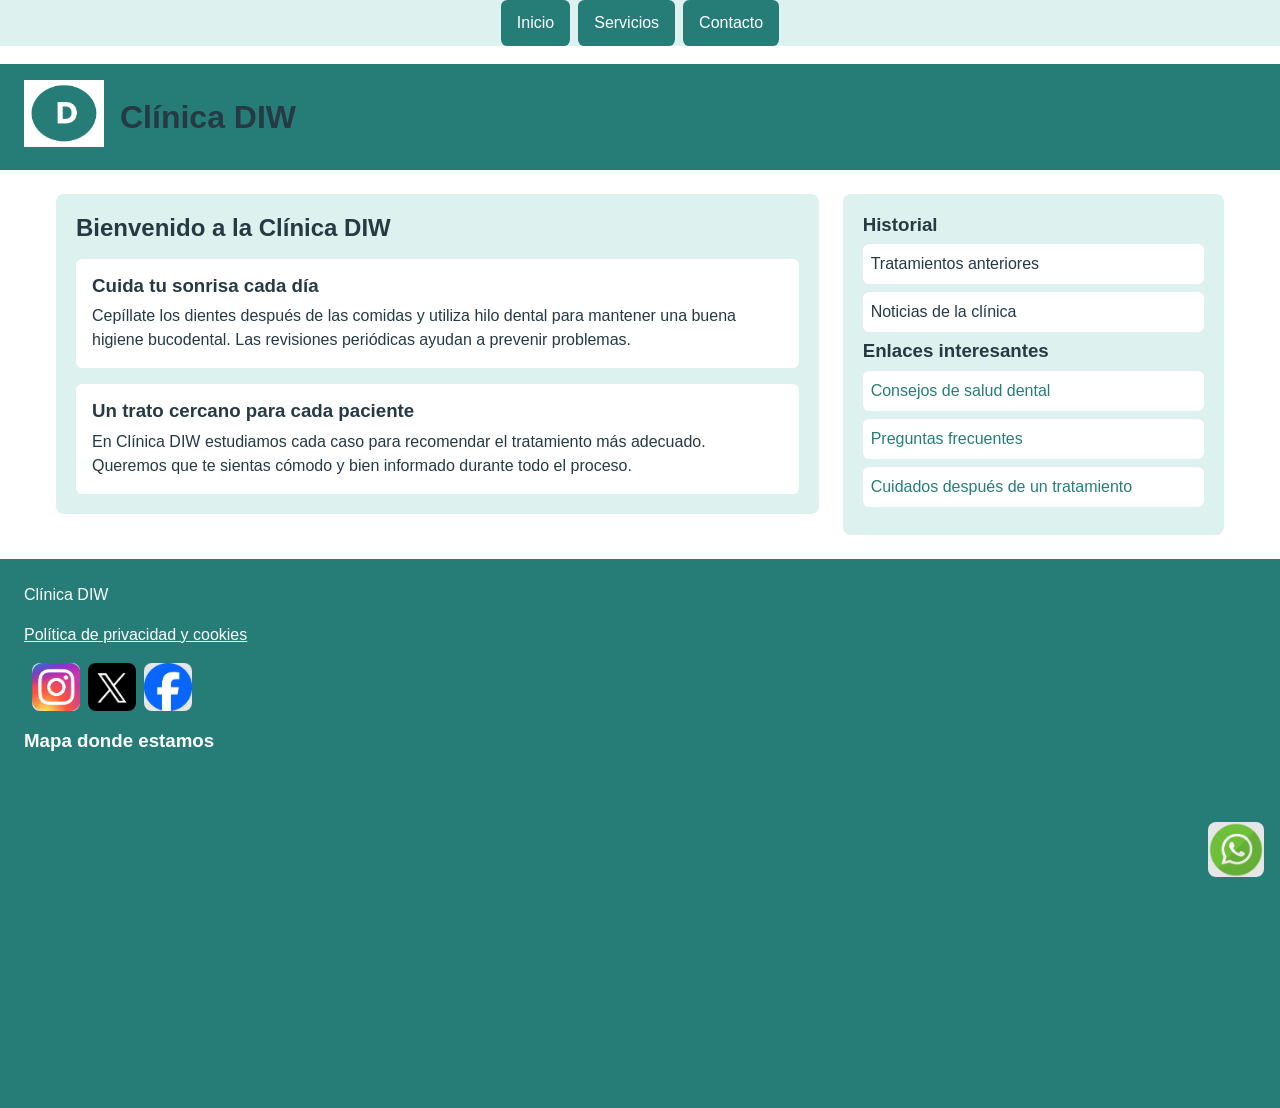
<file: index.html>
<!DOCTYPE html>
<html lang="es">
<head>
    <link rel="stylesheet" href="assets/css/style.css">
    <meta charset="UTF-8">
    <meta name="viewport" content="width=device-width, initial-scale=1.0">
    
<meta name="description" content="Conoce Clínica DIW en Alicante y nuestros tratamientos de implantes dentales, ortodoncia, odontopediatría y estética dental.">
<meta name="author" content="Clínica DIW">
<meta name="keywords" content="clínica dental, Alicante, implantes dentales, ortodoncia, odontopediatría, odontología estética">
<title>Clínica DIW | Clínica dental en Alicante</title>
</head>
<body>
<header>
    <a href="index.html">
            <img src="assets/images/logo.png" alt="Clínica DIW">
        </a>
    <h1>Clínica DIW</h1></header>
<nav class="menu-principal">
    <ul>
        <li><a href="index.html">Inicio</a></li>
        <li><a href="servicios.html">Servicios</a></li>
        <li><a href="contacto.html">Contacto</a></li>
    </ul>
</nav>
<main>
<section>
    <h2>Bienvenido a la Clínica DIW</h2>
    <article>
        
        <h3>Cuida tu sonrisa cada día</h3>
    <p>Cepíllate los dientes después de las comidas y utiliza hilo dental para mantener una buena higiene bucodental. Las revisiones periódicas ayudan a prevenir problemas.</p>
    </article>
    
    <article>
        <h3>Un trato cercano para cada paciente</h3>
        <p>En Clínica DIW estudiamos cada caso para recomendar el tratamiento más adecuado. Queremos que te sientas cómodo y bien informado durante todo el proceso.</p>
    </article>
</section>

<aside>
    <h3>Historial</h3>
    <ul>
        <li><a href="">Tratamientos anteriores</a></li>
        <li><a href="">Noticias de la clínica</a></li>      
    </ul>
    <h3>Enlaces interesantes</h3>
    <ul>
        <li><a href="consejos-salud-dental.html">Consejos de salud dental</a></li>
        <li><a href="preguntas-frecuentes.html">Preguntas frecuentes</a></li>
        <li><a href="cuidados-post-tratamiento.html">Cuidados después de un tratamiento</a></li>
    </ul>
    
    
</aside>
</main>
<footer>
        <p>Clínica DIW</p>
        <a href="privacidad.html">Política de privacidad y cookies</a>
        <nav aria-label="Redes sociales">
    <ul>
        <li>
            <a href="https://www.whatsapp.com/" aria-label="WhatsApp" class="whatsapp-link">
                <img src="assets/images/whatsapp.png" alt="WhatsApp">
            </a>
        </li>
        <li>
            <a href="https://www.instagram.com/" aria-label="Instagram">
                <img src="assets/images/instagram.png" alt="Instagram">
            </a>
        </li>
        <li>
            <a href="https://x.com/" aria-label="X">
                <img src="assets/images/x.png" alt="X">
            </a>
        </li>
        <li>
            <a href="https://www.facebook.com/" aria-label="Facebook">
                <img src="assets/images/facebook.png" alt="Facebook">
            </a>
        </li>
    </ul>
</nav>
<h3>Mapa donde estamos</h3>
<iframe
    src="https://maps.google.com/maps?q=38.3604297,-0.4822942&amp;z=17&amp;output=embed"
    width="600"
    height="450"
    style="border:0;"
    loading="lazy"
    title="Mapa de ubicación de Clínica DIW">
</iframe>
    </footer>
</body>
</html>
</file>
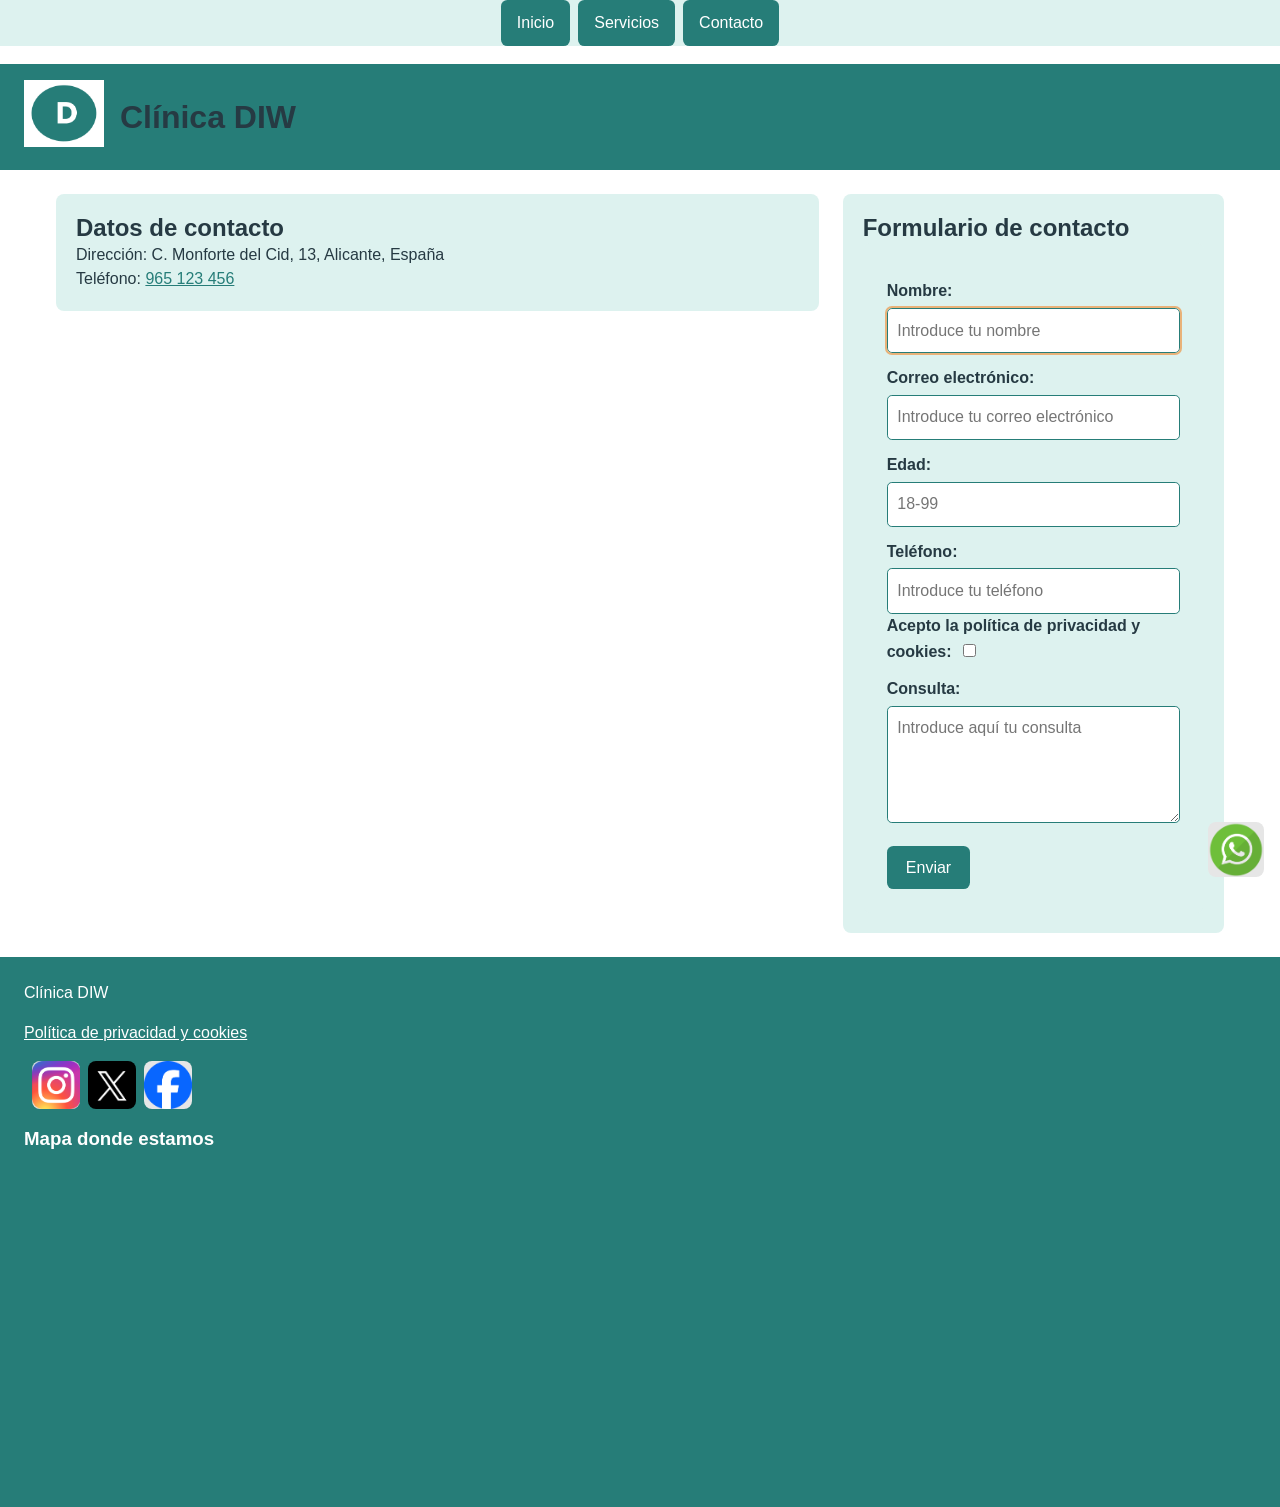
<file: contacto.html>
<!DOCTYPE html>
<html lang="es">
<head>
    <link rel="stylesheet" href="assets/css/style.css">
    <title>Contacto | Clínica DIW Alicante</title>
<meta name="description" content="Contacta con Clínica DIW en Alicante. Consulta nuestra dirección, teléfono y formulario de contacto.">
<meta name="author" content="Clínica DIW">
<meta name="keywords" content="contacto clínica dental, Clínica DIW, dentista en Alicante, teléfono, dirección">
</head>
<body>
    <header>
        <a href="index.html">
            <img src="assets/images/logo.png" alt="Clínica DIW">
        </a>
        <h1>Clínica DIW</h1>
    </header>

    <nav class="menu-principal">
        <ul>
            <li><a href="index.html">Inicio</a></li>
            <li><a href="servicios.html">Servicios</a></li>
            <li><a href="contacto.html">Contacto</a></li>
        </ul>
    </nav>

    <main>
        <section>
            <h2>Datos de contacto</h2>
            <p>Dirección: C. Monforte del Cid, 13, Alicante, España</p>
            <p>Teléfono: <a href="tel:965123456">965 123 456</a></p>
        </section>

        <section>
            <h2>Formulario de contacto</h2>
            <form action="form-contacto.php" method="post" >
                <label for="nombre">Nombre:</label>
                <input type="text" id="nombre" name="nombre" required autofocus maxlength="40" pattern="[A-Za-zÁÉÍÓÚÜÑáéíóúüñ0-9 ]+" placeholder="Introduce tu nombre"><br>
                <label for="email">Correo electrónico:</label>
                <input type="email" id="email" name="email" required placeholder="Introduce tu correo electrónico"><br>
                <label for="edad">Edad:</label>
                <input type="number" id="edad" name="edad" min="18" max="99" required placeholder="18-99"><br>
                <label for="telefono">Teléfono:</label>
                <input type="tel" id="telefono" name="telefono" required placeholder="Introduce tu teléfono"><br>
                <label for="privacidad">Acepto la política de privacidad y cookies:</label>
                <input type="checkbox" id="privacidad" name="privacidad" required><br>
                <label for ="consulta">Consulta:</label>
                <textarea id="consulta" name="consulta" rows="4" cols="50" required placeholder="Introduce aquí tu consulta"></textarea><br>
                <input type="submit" value="Enviar">
            </form>
        </section>
    </main>

    <footer>
        <p>Clínica DIW</p>
        <a href="privacidad.html">Política de privacidad y cookies</a>
        <nav aria-label="Redes sociales">
    <ul>
        <li>
            <a href="https://www.whatsapp.com/" aria-label="WhatsApp" class="whatsapp-link">
                <img src="assets/images/whatsapp.png" alt="WhatsApp">
            </a>
        </li>
        <li>
            <a href="https://www.instagram.com/" aria-label="Instagram">
                <img src="assets/images/instagram.png" alt="Instagram">
            </a>
        </li>
        <li>
            <a href="https://x.com/" aria-label="X">
                <img src="assets/images/x.png" alt="X">
            </a>
        </li>
        <li>
            <a href="https://www.facebook.com/" aria-label="Facebook">
                <img src="assets/images/facebook.png" alt="Facebook">
            </a>
        </li>
    </ul>
</nav>
<h3>Mapa donde estamos</h3>
<iframe
    src="https://maps.google.com/maps?q=38.3604297,-0.4822942&amp;z=17&amp;output=embed"
    width="600"
    height="450"
    style="border:0;"
    loading="lazy"
    title="Mapa de ubicación de Clínica DIW">
</iframe>
    </footer>
</body>
</html>
</file>
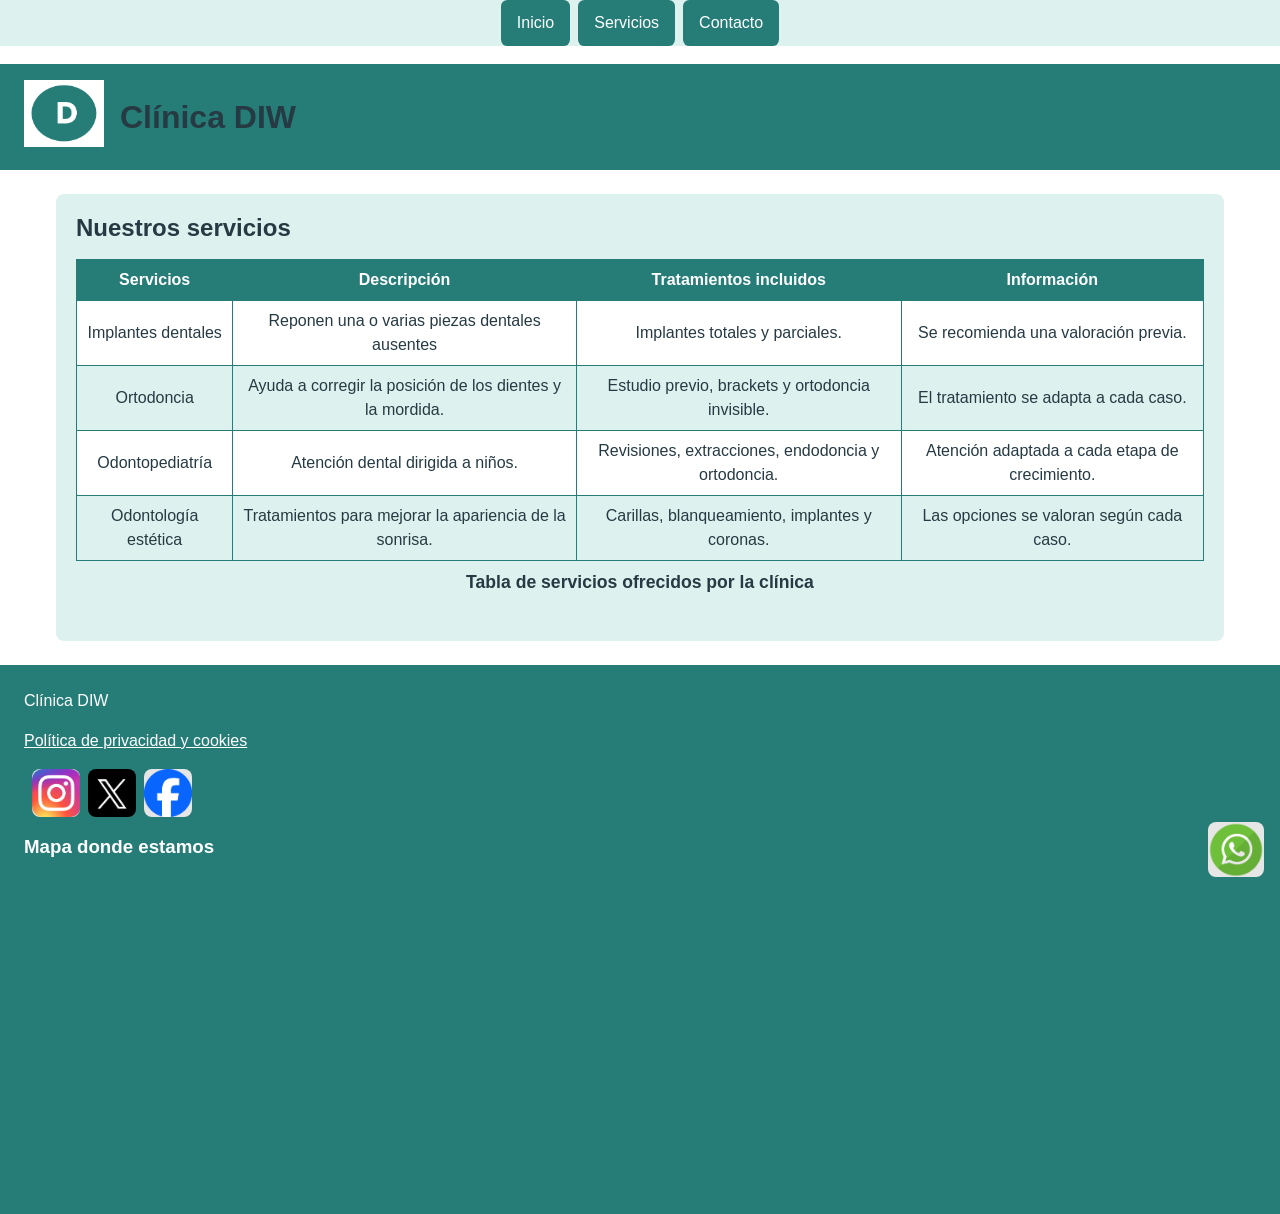
<file: servicios.html>
<!DOCTYPE html>
<html lang="es">
<head>
    <link rel="stylesheet" href="assets/css/style.css">
    <meta charset="UTF-8">
    <meta name="viewport" content="width=device-width, initial-scale=1.0">
    <title>Servicios dentales | Clínica DIW Alicante</title>
<meta name="description" content="Descubre los tratamientos de Clínica DIW en Alicante: implantes, ortodoncia, odontopediatría y odontología estética.">
<meta name="author" content="Clínica DIW">
<meta name="keywords" content="servicios dentales, implantes dentales, ortodoncia, odontopediatría, carillas, blanqueamiento dental">
</head>
<body>
    <header>
        <a href="index.html">
            <img src="assets/images/logo.png" alt="Clínica DIW">
        </a>
        <h1>Clínica DIW</h1>
    </header>

    <nav class="menu-principal">
        <ul>
            <li><a href="index.html">Inicio</a></li>
            <li><a href="servicios.html">Servicios</a></li>
            <li><a href="contacto.html">Contacto</a></li>
        </ul>
    </nav>

    <main>
        <section>
            <h2>Nuestros servicios</h2>
            <table>
                <caption>Tabla de servicios ofrecidos por la clínica</caption>
                <tr>
                    <th>Servicios</th>
                    <th>Descripción</th>
                    <th>Tratamientos incluidos</th>
                    <th>Información</th>
                    
                </tr>
                <tr>
                    <td>Implantes dentales</td>
                    <td>Reponen una o varias piezas dentales ausentes</td>
                    <td>Implantes totales y parciales.</td>
                    <td>Se recomienda una valoración previa.</td>
                </tr>
                <tr>
                    <td>Ortodoncia</td>
                    <td>Ayuda a corregir la posición de los dientes y la mordida.</td>
                    <td>Estudio previo, brackets y ortodoncia invisible.</td>
                    <td>El tratamiento se adapta a cada caso.</td>
                </tr>
                <tr>
                    <td>Odontopediatría</td>
                    <td>Atención dental dirigida a niños.</td>
                    <td>Revisiones, extracciones, endodoncia y ortodoncia.</td>
                    <td>Atención adaptada a cada etapa de crecimiento.</td>
                </tr>
                <tr>
                    <td>Odontología estética</td>
                    <td>Tratamientos para mejorar la apariencia de la sonrisa.</td>
                    <td>Carillas, blanqueamiento, implantes y coronas.</td>
                    <td>Las opciones se valoran según cada caso.</td>
                </tr>

            </table>
            
        </section>
    </main>

    <footer>
        <p>Clínica DIW</p>
        <a href="privacidad.html">Política de privacidad y cookies</a>
        <nav aria-label="Redes sociales">
    <ul>
        <li>
            <a href="https://www.whatsapp.com/" aria-label="WhatsApp" class="whatsapp-link">
                <img src="assets/images/whatsapp.png" alt="WhatsApp">
            </a>
        </li>
        <li>
            <a href="https://www.instagram.com/" aria-label="Instagram">
                <img src="assets/images/instagram.png" alt="Instagram">
            </a>
        </li>
        <li>
            <a href="https://x.com/" aria-label="X">
                <img src="assets/images/x.png" alt="X">
            </a>
        </li>
        <li>
            <a href="https://www.facebook.com/" aria-label="Facebook">
                <img src="assets/images/facebook.png" alt="Facebook">
            </a>
        </li>
    </ul>
</nav>
<h3>Mapa donde estamos</h3>
<iframe
    src="https://maps.google.com/maps?q=38.3604297,-0.4822942&amp;z=17&amp;output=embed"
    width="600"
    height="450"
    style="border:0;"
    loading="lazy"
    title="Mapa de ubicación de Clínica DIW">
</iframe>
    </footer>
</body>
</html>
</file>
<file: assets/css/style.css>
/* Estilos generales */
* {
    margin: 0;
    padding: 0;
    box-sizing: border-box;
}

body {
    padding-top: 4em;
    background-color: white;
    color: #263A43;
    font-family: Arial, sans-serif;
    font-size: 1em;
    line-height: 1.5;
}

h1, h2, h3, h4 {
    color: #263A43;
    font-weight: bold;
    line-height: 1.2;
}

h1 { font-size: 2em; }
h2 { font-size: 1.5em; }
h3 { font-size: 1.17em; }
h4 { font-size: 1em; }

/* Cabecera */
header {
    display: flex;
    align-items: center;
    gap: 1em;
    padding: 1em 1.5em;
    background-color: #267D78;
    color: white;
}

header img {
    width: 5em;
    height: auto;
}

header h1 {
    margin: 0;
}

/* Secciones y contenido principal */
section, aside {
    background-color: #DDF2EF;
}

main {
    display: grid;
    grid-template-columns: minmax(0, 2fr) minmax(15em, 1fr);
    gap: 1.5em;
    max-width: 75em;
    margin: 1.5em auto;
    padding: 0 1em;
    align-items: start;
}

main > section,
main > aside {
    padding: 1.25em;
    border-radius: 0.5em;
}

/* Si main solo tiene una sección, esta ocupa todo el ancho */
main > section:only-child {
    grid-column: 1 / -1;
}

main article {
    margin-top: 1em;
    padding: 1em;
    background-color: white;
    border-radius: 0.4em;
}

main article h3 {
    margin-bottom: 0.4em;
}

/* Enlaces y sus estados */
a:link {
    color: #267D78;
}

a:visited {
    color: #263A43;
}

a:hover,
a:focus {
    color: #E9B279;
}

a:active {
    color: #E9B279;
}

/* Menú principal fijo */
.menu-principal {
    position: fixed;
    top: 0;
    left: 0;
    z-index: 1000;
    width: 100%;
    background-color: #DDF2EF;
    
}
.menu-principal ul {
    justify-content: center;
}
.menu-principal ul,
footer nav ul {
    display: flex;
    flex-wrap: wrap;
    align-items: center;
    gap: 0.5em;
    list-style: none;
}

.menu-principal a {
    display: block;
    padding: 0.7em 1em;
    border-radius: 0.4em;
    background-color: #267D78;
    color: white;
    text-decoration: none;
}

.menu-principal a:visited,
.menu-principal a:link {
    color: white;
}

.menu-principal a:hover,
.menu-principal a:focus,
.menu-principal a:active {
    background-color: #E9B279;
    color: #263A43;
}

/* Listas del aside */
aside ul {
    list-style: none;
}

aside li {
    margin: 0.5em 0;
}

aside a {
    display: block;
    padding: 0.5em;
    border-radius: 0.4em;
    background-color: white;
    color: #267D78;
    text-decoration: none;
}

aside a:visited {
    color: #263A43;
}

aside a:hover,
aside a:focus,
aside a:active {
    background-color: #E9B279;
    color: #263A43;
}

/* Tabla de servicios */
table {
    width: 100%;
    table-layout: auto;
    border-collapse: collapse;
    margin: 1em 0;
}

th, td {
    padding: 0.5em;
    border: 1px solid #267D78;
    text-align: center;
    font-family: inherit;
    font-size: 1em;
}

th {
    background-color: #267D78;
    color: white;
    font-weight: bold;
}

td {
    background-color: #DDF2EF;
    color: #263A43;
}

caption {
    caption-side: bottom;
    padding: 0.5em;
    font-family: inherit;
    font-size: 1.1em;
    font-weight: bold;
    text-align: center;
}

table tr:first-child th,
table tr:first-child td {
    background-color: #267D78;
    color: white;
}

table tr:nth-child(odd) td {
    background-color: #DDF2EF;
}

table tr:nth-child(even) td {
    background-color: white;
}

/* Formulario */
form {
    width: 100%;
    max-width: 35em;
    padding: 1.5em;
    border-radius: 0.5em;
    background-color: #DDF2EF;
}

form label {
    display: block;
    margin-top: 0.8em;
    font-weight: bold;
}

form label[for="privacidad"] {
    display: inline;
}

form input:not([type="checkbox"]):not([type="submit"]),
form textarea {
    width: 100%;
    margin-top: 0.3em;
    padding: 0.6em;
    border: 1px solid #267D78;
    border-radius: 0.3em;
    background-color: white;
    color: #263A43;
    font: inherit;
}

form input:focus,
form textarea:focus {
    outline: 0.15em solid #E9B279;
}

form input[type="checkbox"] {
    margin: 0.5em;
}

form input[type="submit"] {
    margin-top: 1em;
    padding: 0.6em 1.2em;
    border: 0;
    border-radius: 0.4em;
    background-color: #267D78;
    color: white;
    font: inherit;
    cursor: pointer;
}

form input[type="submit"]:hover,
form input[type="submit"]:focus {
    background-color: #E9B279;
    color: #263A43;
}

/* Pie de página */
footer {
    display: flex;
    flex-direction: column;
    align-items: flex-start;
    gap: 0.75em;
    padding: 1.5em;
    background-color: #267D78;
    color: white;
}

footer h2,
footer h3 {
    color: white;
}

footer p,
footer > a {
    margin-bottom: 0.25em;
}

footer a:link,
footer a:visited {
    color: white;
}

footer a:hover,
footer a:focus,
footer a:active {
    background-color: #E9B279;
    color: #263A43;
}

/* Iconos sociales */
footer nav img {
    width: 3em;
    height: 3em;
    object-fit: contain;
    border-radius: 0.5em;
}

/* Mapa */
footer iframe {
    display: block;
    width: min(100%, 30em);
    max-width: 100%;
    height: 20em;
    border: 0;
}

/* WhatsApp fijo abajo a la derecha */
.whatsapp-link {
    position: fixed;
    right: 1em;
    bottom: 1em;
    z-index: 1000;
}

.whatsapp-link img {
    width: 3.5em;
    height: auto;
}
</file>
